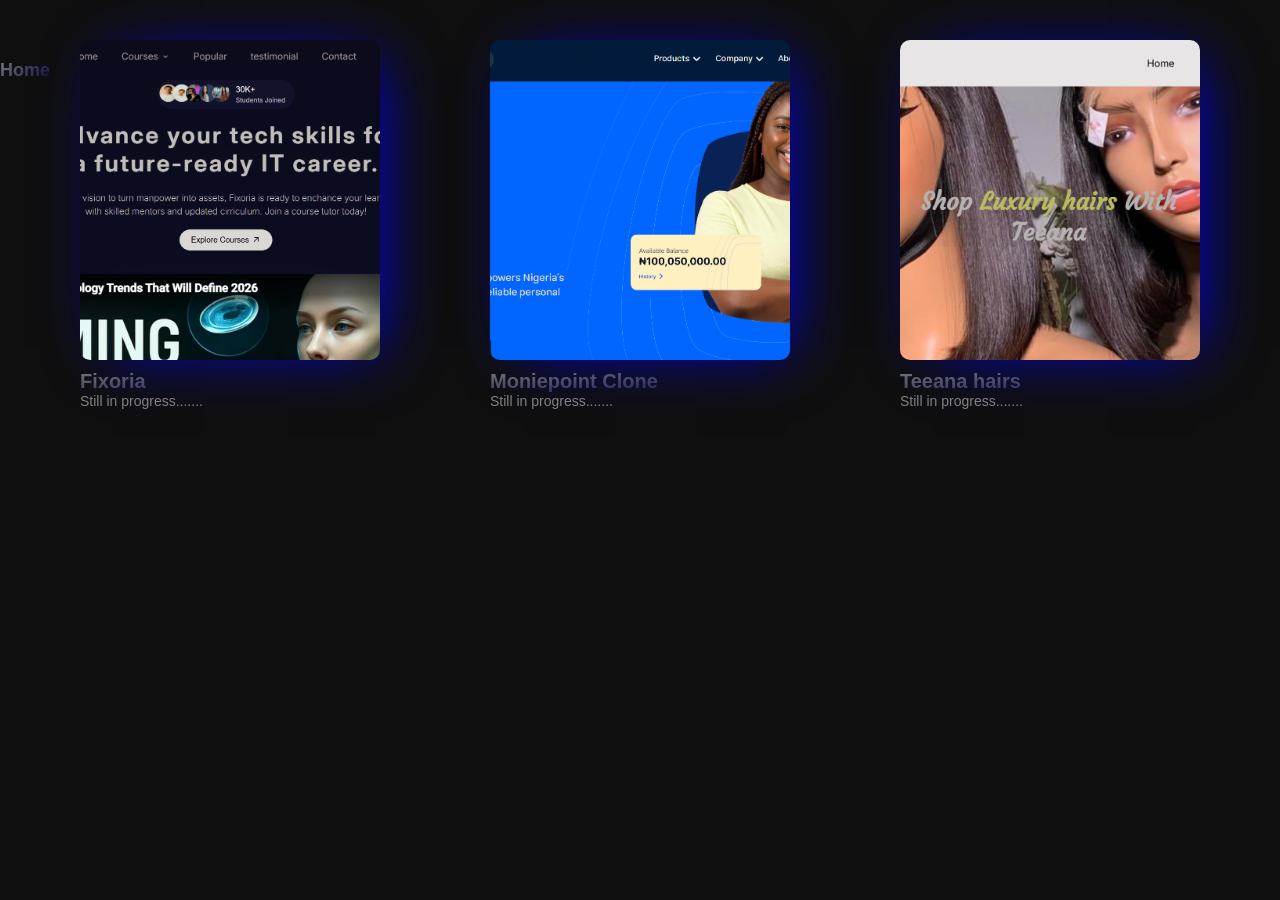
<file: viewprojects.html>
<!DOCTYPE html>
<html lang="en">
<head>
    <meta charset="UTF-8">
    <meta name="viewport" content="width=device-width, initial-scale=1.0">
    <link rel="stylesheet" href="viewprojects.css">
    <title>Document</title>
</head>
<body>

    <div class="home">
            <a href="index.html">Home</a>
    </div>

      
    <section id="card-section">

    <div class="all-cards-container">
        <div>
            
          <div class="fixoria-card">   
                <a href="https://fixoria-nu.vercel.app/" class="card-containers">

                </a>
            </div>      

        
            <div class="description">
                <h1>Fixoria</h1>
                <p>Still in progress.......</p>

            </div>


    
        </div>

         <div>
            
          <div class="fixoria-card">   
                <a href="https://moniepoint-clone-navy.vercel.app/" class="card-containers-2">

                </a>
            </div>      

        
            <div class="description">
                <h1>Moniepoint Clone</h1>
                <p>Still in progress.......</p>

            </div>


    
        </div>


         <div>
            
          <div class="fixoria-card">   
                <a href="https://teeana-web.vercel.app/" class="card-containers-3">

                </a>
            </div>      

        
            <div class="description">
                <h1>Teeana hairs</h1>
                <p>Still in progress.......</p>

            </div>


    
        </div>

        

    </div>   

    
       



        
    </section>
    
</body>
</html>
</file>
<file: viewprojects.css>
*{
    margin: 0px;
    padding: 0px;
    box-sizing: border-box;
}


@import url('https://fonts.googleapis.com/css2?family=Roboto:ital,wght@0,100..900;1,100..900&display=swap');


body{
    background-color: rgba(10, 10, 10, 0.977);
      font-family: "Roboto", sans-serif;
}

.home a{
    text-decoration: none;
    display: flex;
    justify-content:center;
    padding-top: 20px;
    font-size: 18px;
    font-weight: 600;
      background: linear-gradient(to bottom right,  rgba(168, 166, 164, 0.929), rgba(0, 0, 255, 0.226));
     -webkit-background-clip: text;
     -webkit-text-fill-color: transparent;
     background-clip: text;
     color: transparent;
     cursor: pointer;
     position: fixed;
    
}

.home a:hover{
     background: linear-gradient(to bottom right,  rgba(163, 159, 155, 0.623), rgba(48, 97, 105, 0.491));
     -webkit-background-clip: text;
     -webkit-text-fill-color: transparent;
     background-clip: text;
     color: transparent;
     text-decoration: underline;
}

#card-section{
     margin-top: 40px;
    margin-left: 40px;
    margin-right: 40px;
}

.all-cards-container{
    display: flex;
    justify-content: space-between;
    flex-wrap: wrap;
    gap: 20px;
    margin-left: 40px;
    margin-right: 40px;
}

.card-containers, 
.card-containers-2, 
.card-containers-3{
    display:flex;
    justify-content: space-between;
    width:300px;
    height: 320px;
    border: none;
    box-shadow: 15px 5px 60px -18px;
    border-radius: 10px;
    background-size: cover;
    background-position: center;
}



.card-containers{
       background-image: url(picture/Screenshot\ 2026-06-28\ 224813.png);
    }

.card-containers-2{
       background-image: url(picture/Screenshot\ 2026-06-29\ 135611.png);
    }

.card-containers-3{
       background-image: url(picture/Screenshot\ 2026-06-29\ 140647.png);
    }




.description {
    padding-top: 10px;
    
}

.description h1{
    font-size: 20px;
    font-weight: 600;
     background: linear-gradient(to bottom right,  rgba(168, 166, 164, 0.683), rgba(0, 0, 255, 0.226));
     -webkit-background-clip: text;
     -webkit-text-fill-color: transparent;
     background-clip: text;
     color: transparent;
     
    
}

.description p{
    font-size: 14px;
    color: rgba(217, 213, 209, 0.573);
}







@media screen and (max-width:768px){

    #card-section{
        margin:20px;
    }

    .all-cards-container{
        flex-direction:column;
        align-items:center;
    }

    .card-containers,
    .card-containers-2,
    .card-containers-3{
        width:100%;
        max-width:350px;
        height:250px;
    }

    .description{
        text-align:center;
        margin-bottom:30px;
    }

    .home a{
        font-size:20px;
        position: fixed;
    }

}
</file>
